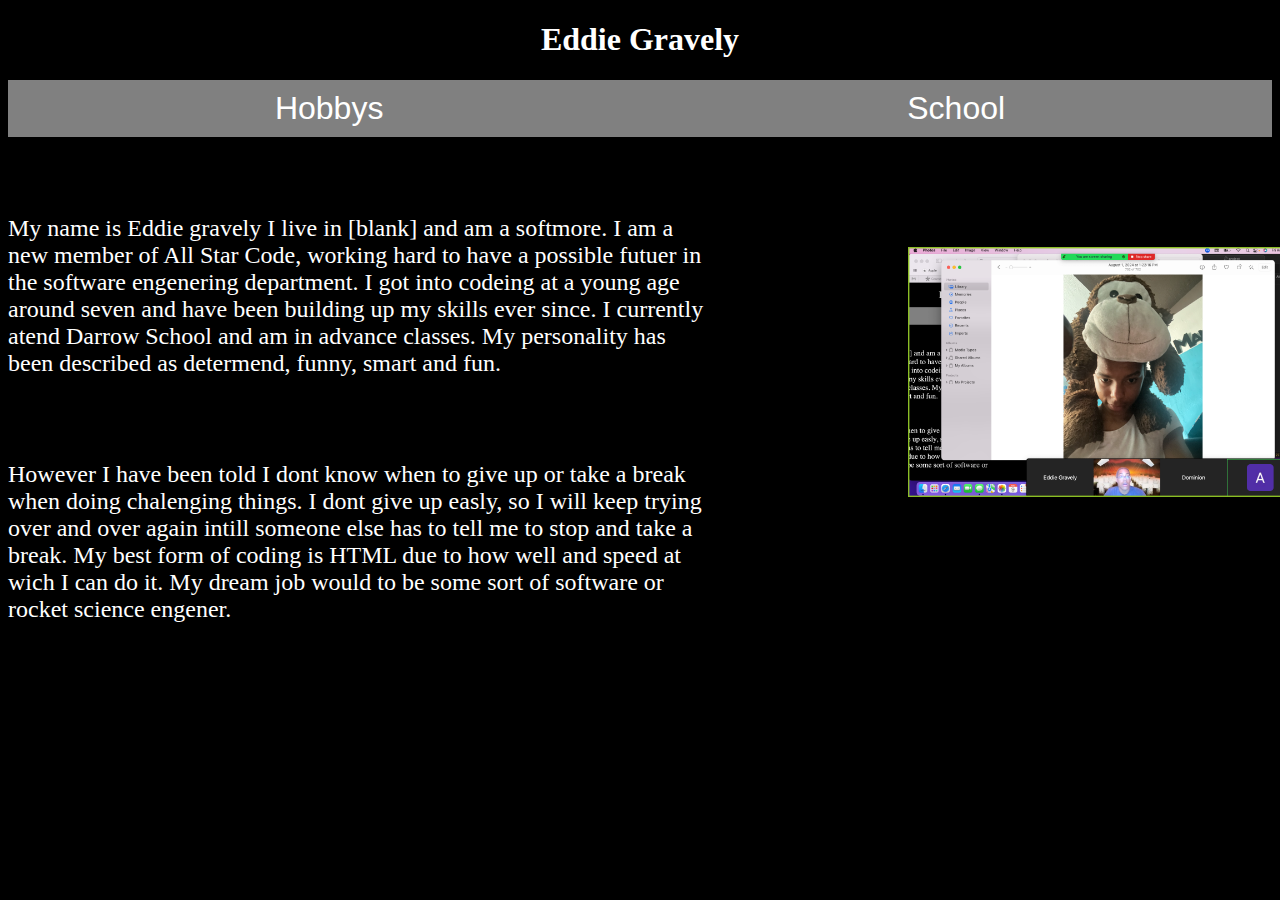
<file: index.html>
<!DOCTYPE html>
<html lang="en">
<head>
    <meta charset="UTF-8">
    <meta name="viewport" content="width=device-width, initial-scale=1.0">
    <title>Project</title>
    <link rel="stylesheet" href="style.css">
</head>
<body>
   <h1> Eddie Gravely</h1>
    <nav>
    <div class="items"><a href="hobbys.html">Hobbys</a></div>
    <a href="https://www.darrowschool.org" target="_Blank"><div class="items">School</div></a>
    </nav>
  <br> <br> <br> 
    
<p> My name is Eddie gravely I live in [blank] and am a softmore. I am a new member of All Star Code, working hard to have a possible futuer in the software engenering department. I got into codeing at a young age around seven and have been building up my skills ever since. I currently atend Darrow School and am in advance classes. My personality has been described as determend, funny, smart and fun.</p>
   <br> <br>
  <p> However I have been told I dont know when to give up or take a break when doing chalenging things. I dont give up easly, so I will keep trying over and over again intill someone else has to tell me to stop and take a break. My best form of coding is HTML due to how well and speed at wich I can do it. My dream job would to be some sort of software or rocket science engener.</p> 
<img src="project.png">
</body>
</html>
</file>
<file: style.css>
div {
    font-family: Helvetica;; 		
 color: white;; 	
 font-size: 32px;; 	
 padding: 5px;;
}
nav {
    background-color: gray;; 
    padding: 5px;; 
    display: flex;
    justify-content: space-around;
}
h1 {
    text-align: center;
color: white
}
img {
width: 400px;
display: flex;
margin-left: 900px;
margin-top: -400px;
}
.items:hover {
    background-color: black;
    opacity: 0.5;
}
body {
    background-color: black;
}
p {
 color: white;
display:flex;
width: 700px;
font-size: x-large;
}
a {
    text-decoration:none;
color: white;
}
</file>
